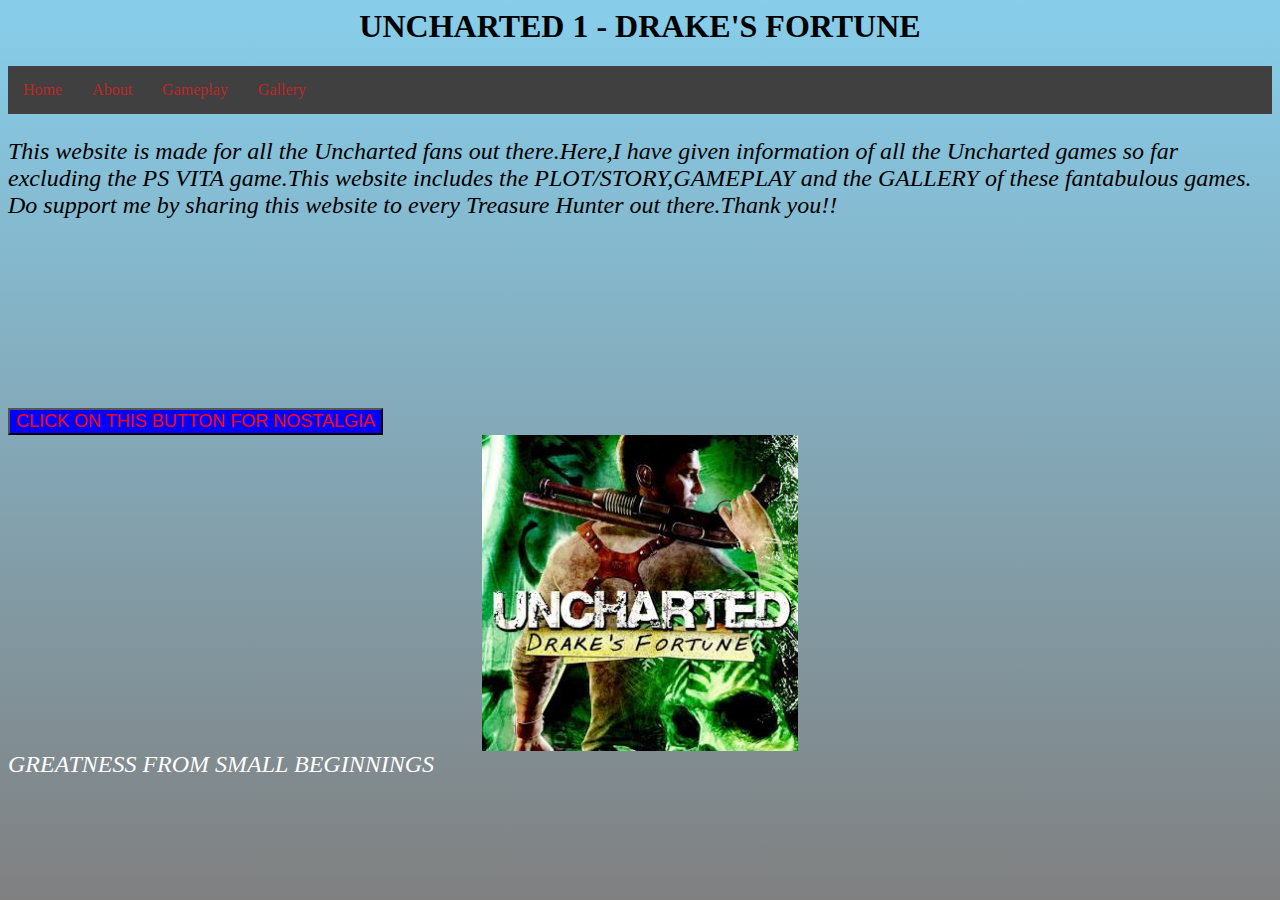
<file: index.html>
<html>
    <head>
<title> UNCHARTED </title>
    </head>
    <link rel="stylesheet" href="style.css">
    <body>
        <h1> UNCHARTED 1 - DRAKE'S FORTUNE </h1>
         <nav class="navbar">
            <ul>
                <li> <a href="index1.html">Home</a></li>
                <li> <a href="index2.html">About</a></li>
                <li> <a href="index3.html">Gameplay</a></li>
                <li> <a href="index4.html">Gallery</a></li>
        
            </ul>
        </nav>

        <p style="color: black;">
            This website is made for all the Uncharted fans out there.Here,I have given information of
            all the Uncharted games so far excluding the PS VITA game.This website includes the PLOT/STORY,GAMEPLAY and the GALLERY of these fantabulous games.
            Do support me by sharing this website to every Treasure Hunter out there.Thank you!!

            <br></br>
            <br></br>

            <br></br>

            <br></br>
                <a href="https://www.youtube.com/watch?v=pqElnBqJC_k&pp=ygUMYSB0aGllZnMgZW5k" target="_blank">

            <button style="text-align: center; background-color: blue; color: red;" class="click">CLICK ON THIS BUTTON FOR NOSTALGIA </button>

                </a>

<img src="uncharted1.jpg" alt="uncharted1" class="center">
            <p1 style="color: white;"> GREATNESS FROM SMALL BEGINNINGS</p1>

        </p>

        
        
    </body>
    </script>


    </html>
</file>
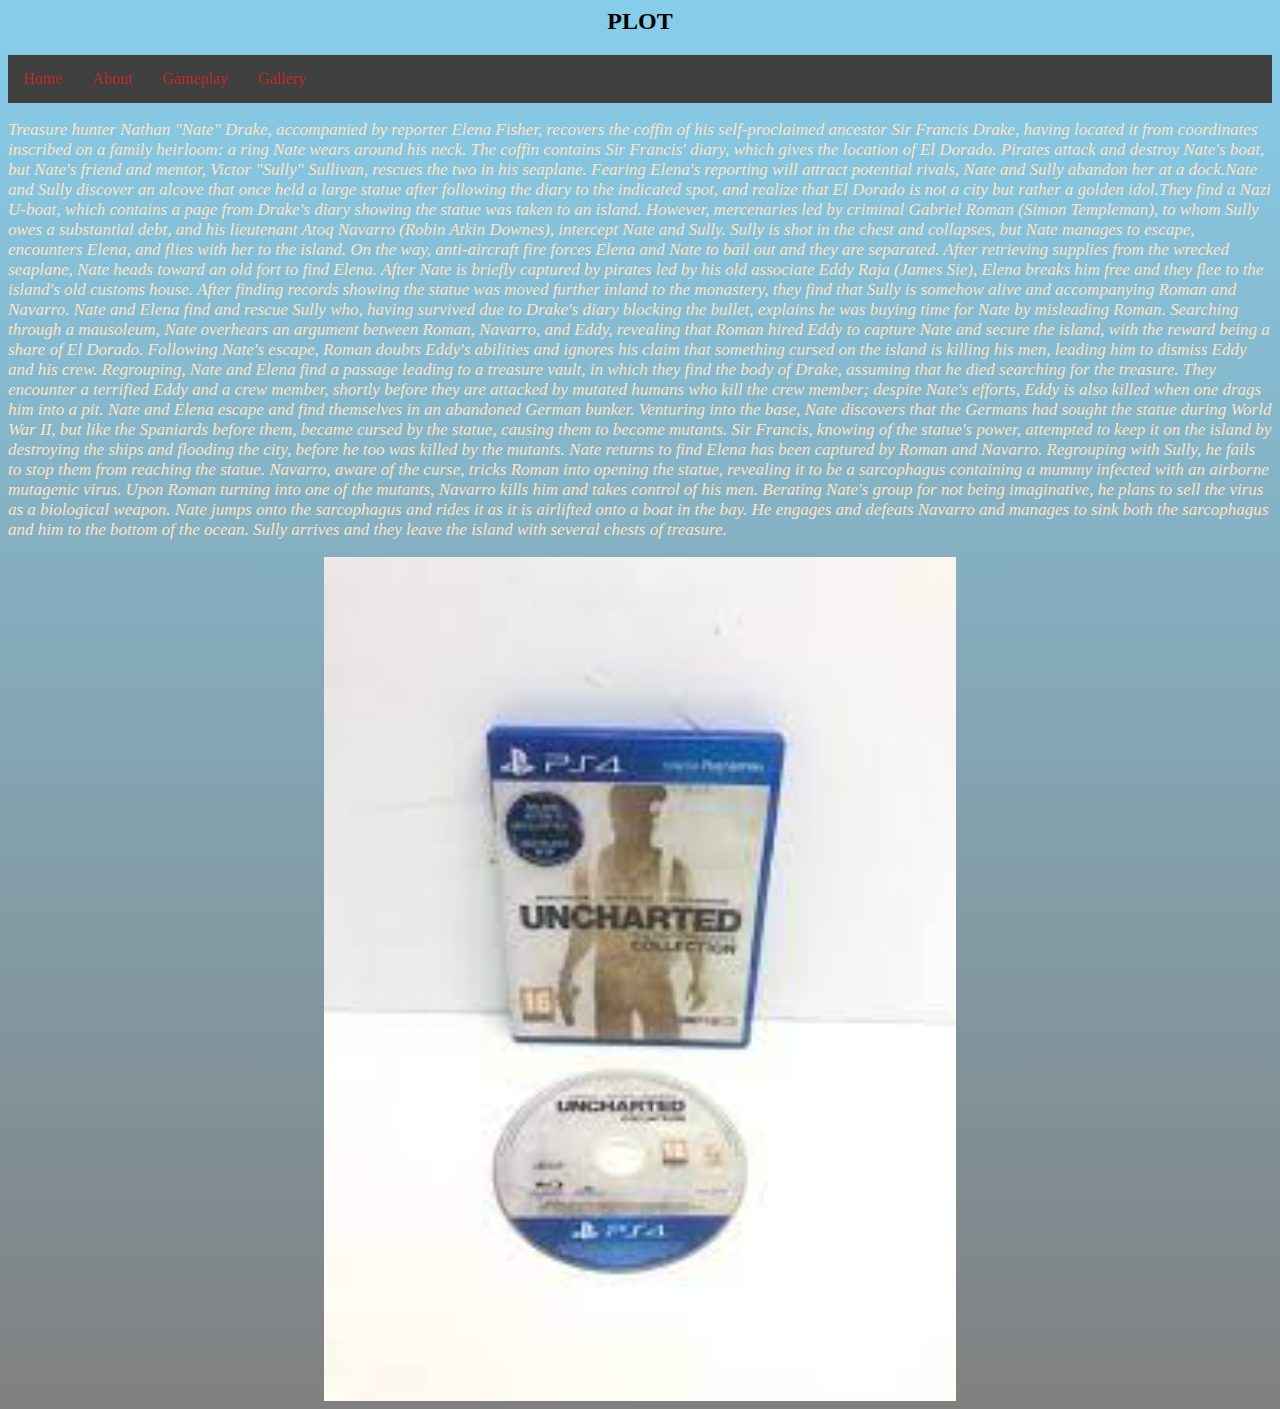
<file: index2.html>
<html>
    <body>
        <h2> PLOT </h2>
        <link rel="stylesheet" href="style2.css">
        <link rel="html" href="index.html">
        
        <nav class="navbar1">
            <ul>
                
                <li><a href="index.html"> Home</a></li>
                <li><a href="index2.html"> About</a></li>
                <li><a href="index3.html"> Gameplay</a></li>
                <li><a href="index4.html"> Gallery</a></li>

                
            </ul>
        </nav>
<p style="color:bisque;">Treasure hunter Nathan "Nate" Drake, accompanied by reporter Elena Fisher, recovers the coffin of his self-proclaimed ancestor Sir Francis Drake, having located it from coordinates inscribed on a family heirloom: a ring Nate wears around his neck. The coffin contains Sir Francis' diary, which gives the location of El Dorado. Pirates attack and destroy Nate's boat, but Nate's friend and mentor, Victor "Sully" Sullivan, rescues the two in his seaplane. Fearing Elena's reporting will attract potential rivals, Nate and Sully abandon her at a dock.Nate and Sully discover an alcove that once held a large statue after following the diary to the indicated spot, and realize that El Dorado is not a city but rather a golden idol.They find a Nazi U-boat, which contains a page from Drake's diary showing the statue was taken to an island. However, mercenaries led by criminal Gabriel Roman (Simon Templeman), to whom Sully owes a substantial debt, and his lieutenant Atoq Navarro (Robin Atkin Downes), intercept Nate and Sully. Sully is shot in the chest and collapses, but Nate manages to escape, encounters Elena, and flies with her to the island.

On the way, anti-aircraft fire forces Elena and Nate to bail out and they are separated. After retrieving supplies from the wrecked seaplane, Nate heads toward an old fort to find Elena. After Nate is briefly captured by pirates led by his old associate Eddy Raja (James Sie), Elena breaks him free and they flee to the island's old customs house. After finding records showing the statue was moved further inland to the monastery, they find that Sully is somehow alive and accompanying Roman and Navarro. Nate and Elena find and rescue Sully who, having survived due to Drake's diary blocking the bullet, explains he was buying time for Nate by misleading Roman.

Searching through a mausoleum, Nate overhears an argument between Roman, Navarro, and Eddy, revealing that Roman hired Eddy to capture Nate and secure the island, with the reward being a share of El Dorado. Following Nate's escape, Roman doubts Eddy's abilities and ignores his claim that something cursed on the island is killing his men, leading him to dismiss Eddy and his crew. Regrouping, Nate and Elena find a passage leading to a treasure vault, in which they find the body of Drake, assuming that he died searching for the treasure. They encounter a terrified Eddy and a crew member, shortly before they are attacked by mutated humans who kill the crew member; despite Nate's efforts, Eddy is also killed when one drags him into a pit.

Nate and Elena escape and find themselves in an abandoned German bunker. Venturing into the base, Nate discovers that the Germans had sought the statue during World War II, but like the Spaniards before them, became cursed by the statue, causing them to become mutants. Sir Francis, knowing of the statue's power, attempted to keep it on the island by destroying the ships and flooding the city, before he too was killed by the mutants.

Nate returns to find Elena has been captured by Roman and Navarro. Regrouping with Sully, he fails to stop them from reaching the statue. Navarro, aware of the curse, tricks Roman into opening the statue, revealing it to be a sarcophagus containing a mummy infected with an airborne mutagenic virus. Upon Roman turning into one of the mutants, Navarro kills him and takes control of his men. Berating Nate's group for not being imaginative, he plans to sell the virus as a biological weapon. Nate jumps onto the sarcophagus and rides it as it is airlifted onto a boat in the bay. He engages and defeats Navarro and manages to sink both the sarcophagus and him to the bottom of the ocean. Sully arrives and they leave the island with several chests of treasure.</p>

<img src="drakesfortune.jpg" alt="drake's fortune" class="center1">
    </body>

</html>
</file>
<file: style.css>
body{
    background: linear-gradient( skyblue ,grey)         ;
}
h1{
    text-align: center;
    font-style: inherit;
}

.navbar ul{
    align-items: center;
    list-style-type: none;
    background-color: hsl(0, 0%, 25%);
    padding: 0px;
    margin: 0px;
    overflow: hidden;
}

.navbar a{
    color: #bb2929;
    text-decoration:none;
     padding: 15px;
    display: block;
    text-align: center;
    
    
}

.navbar a:hover{
    background-color: hsl(0, 0%, 10%);
}

.navbar li{
    float: left;
}

p{
    
    font-size: x-large;
    font-style: italic;
}

.center{
    display: block;
    width: 25%;
    margin-left: auto;
    margin-right: auto;
}
 

.click{
    font-size: large;
    
}
</file>
<file: style2.css>
body{
    background: linear-gradient( skyblue ,grey)         ;
}
h2{
    text-align: center;
    font-style: inherit;
}

.navbar1 ul{
    align-items: center;
    list-style-type: none;
    background-color: hsl(0, 0%, 25%);
    padding: 0px;
    margin: 0px;
    overflow: hidden;
}

.navbar1 a{
    color: #bb2929;
    text-decoration:none;
     padding: 15px;
    display: block;
    text-align: center;
    
    
}

.navbar1 a:hover{
    background-color: hsl(0, 0%, 10%);
}

.navbar1 li{
    float: left;
}


p{
    font-style: oblique;
    font-size: 17px;
}


.center1 {
    display: block;
    margin-left: auto;
    margin-right: auto;
    width: 50%;
}
</file>
